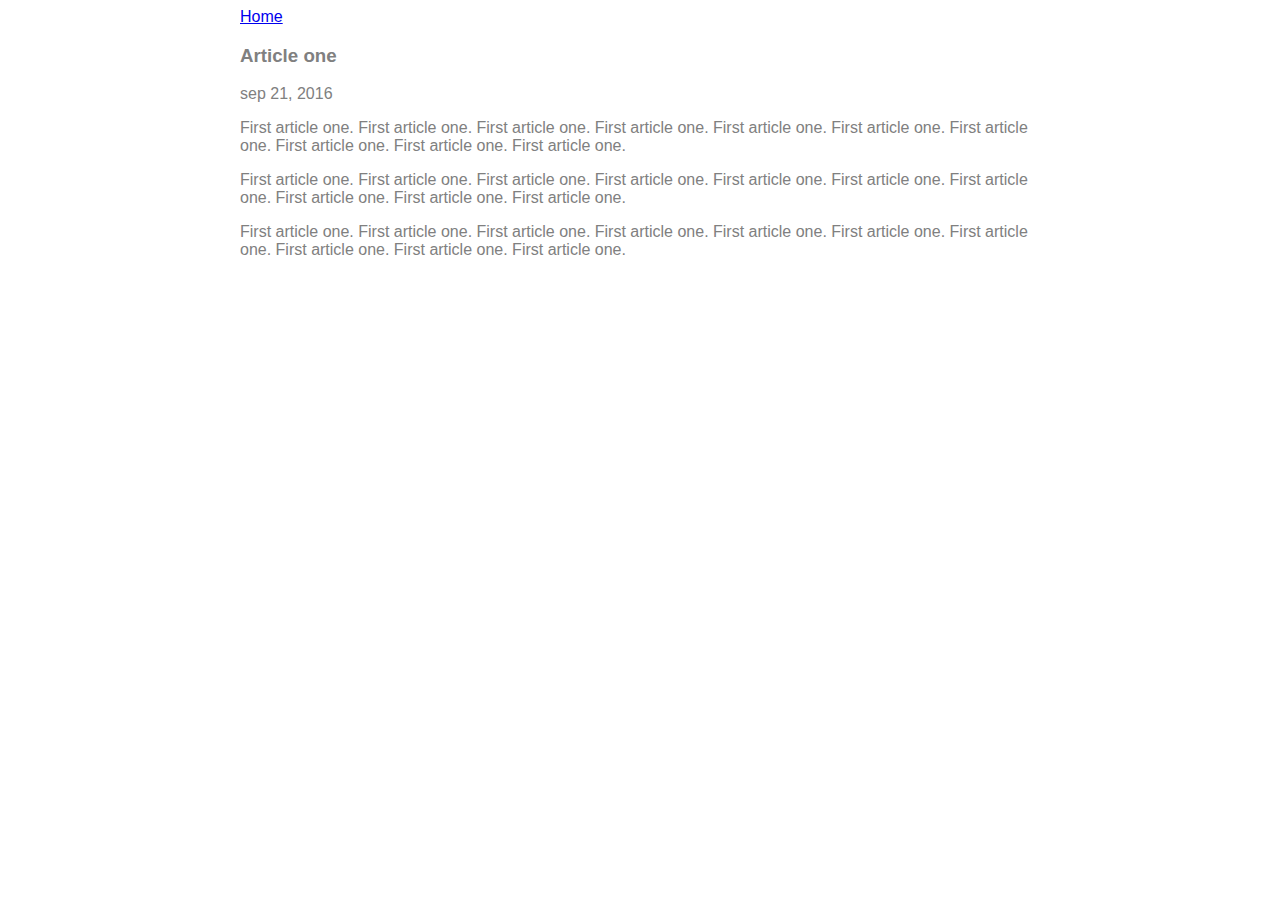
<file: ui/article-one.html>
<!DOCTYPE HTML>
<html>
    <head>
        <title>
            article-one| sachin v
        </title>
        <meta name="viewport" console="width-device-width" intial-scale-1/>
         <link href="/ui/style.css" rel="stylesheet" />
        </head>
        <body>
            <div class="container">
            <div>
                <a href="/">Home</a>
            </div>
            <h3>
                Article one
            </h3>
            <div>
                sep 21, 2016
            </div>
            <div>
                <P>
               First article one. First article one. First article one. First article one. First article one. First article one. First article one. First article one. First article one. First article one.
               </p>
               <P>
               First article one. First article one. First article one. First article one. First article one. First article one. First article one. First article one. First article one. First article one.
               </p>
               <P>
               First article one. First article one. First article one. First article one. First article one. First article one. First article one. First article one. First article one. First article one.
               </p>

            </div>
            </div>
            
        </body>
    
</html>
</file>
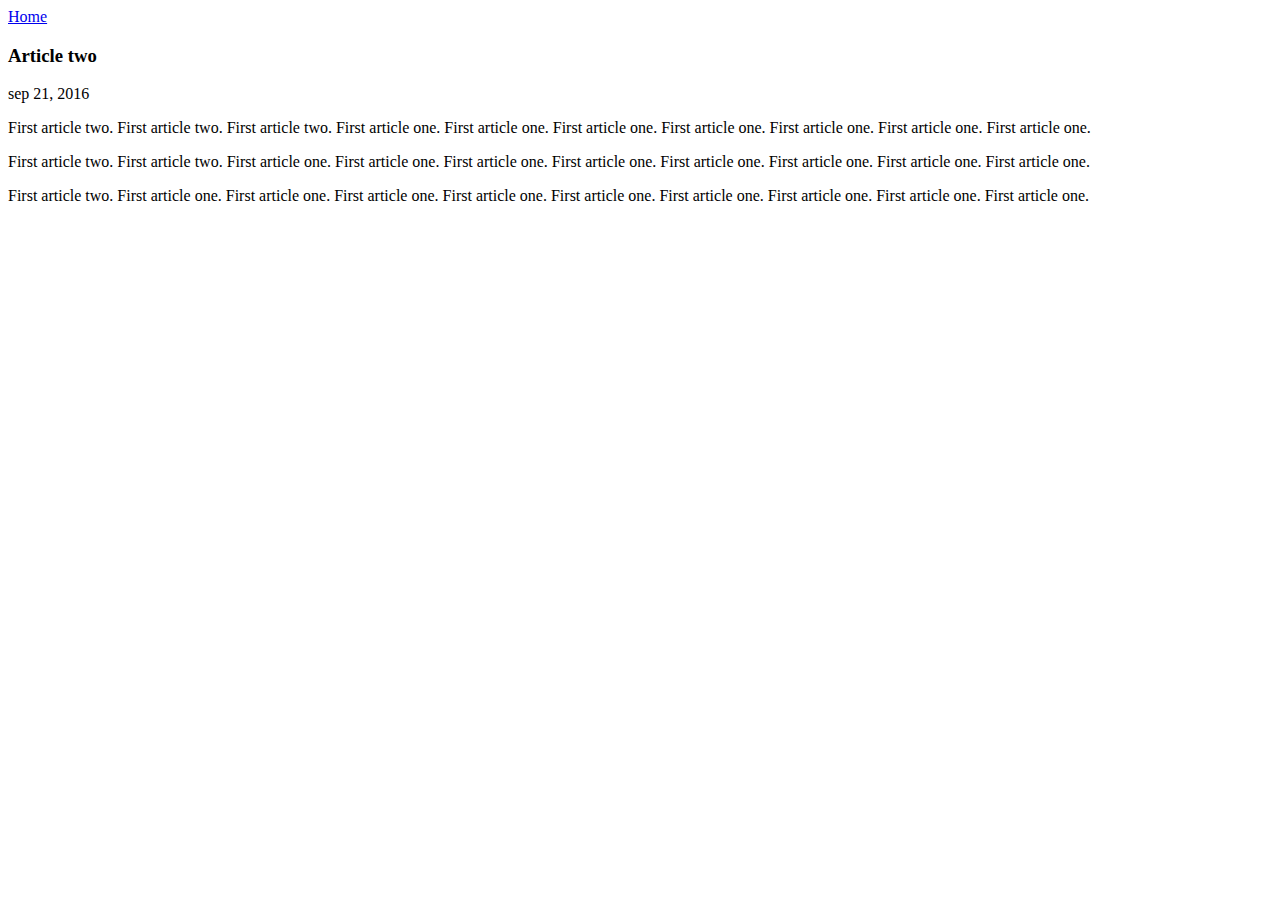
<file: ui/article-two.html>
<!DOCTYPE HTML>
<html>
    <head>
        <title>
            article-two| sachin v
        </title>
        <meta name="viewport" console="width-device-width" intial-scale-1/>
         <link href="/ui/style.css" rel="stylesheet" />
        </head>
        <body>
            <div>
                <a href="/">Home</a>
            </div>
            <h3>
                Article two
            </h3>
            <div>
                sep 21, 2016
            </div>
            <div>
                <P>
               First article two. First article two. First article two. First article one. First article one. First article one. First article one. First article one. First article one. First article one.
               </p>
               <P>
               First article two. First article two. First article one. First article one. First article one. First article one. First article one. First article one. First article one. First article one.
               </p>
               <P>
               First article two. First article one. First article one. First article one. First article one. First article one. First article one. First article one. First article one. First article one.
               </p>

            </div>
        </body>
    
</html>
</file>
<file: ui/style.css>
body {
    font-family: sans-serif
    margin-top: 60px;
}

.center {
    text-align: left;
}

.text-big {
    font-size: 300%;
}

.bold {
    font-weight: bold;
}

.img-medium {
    height: 200px;
}
      .container
           {
           
            font-family:sans-serif;
            color: grey;
            max-width:800px;
            margin:0 auto;
            padding-left:20px;
            padding-right:20px;

               }
</file>
